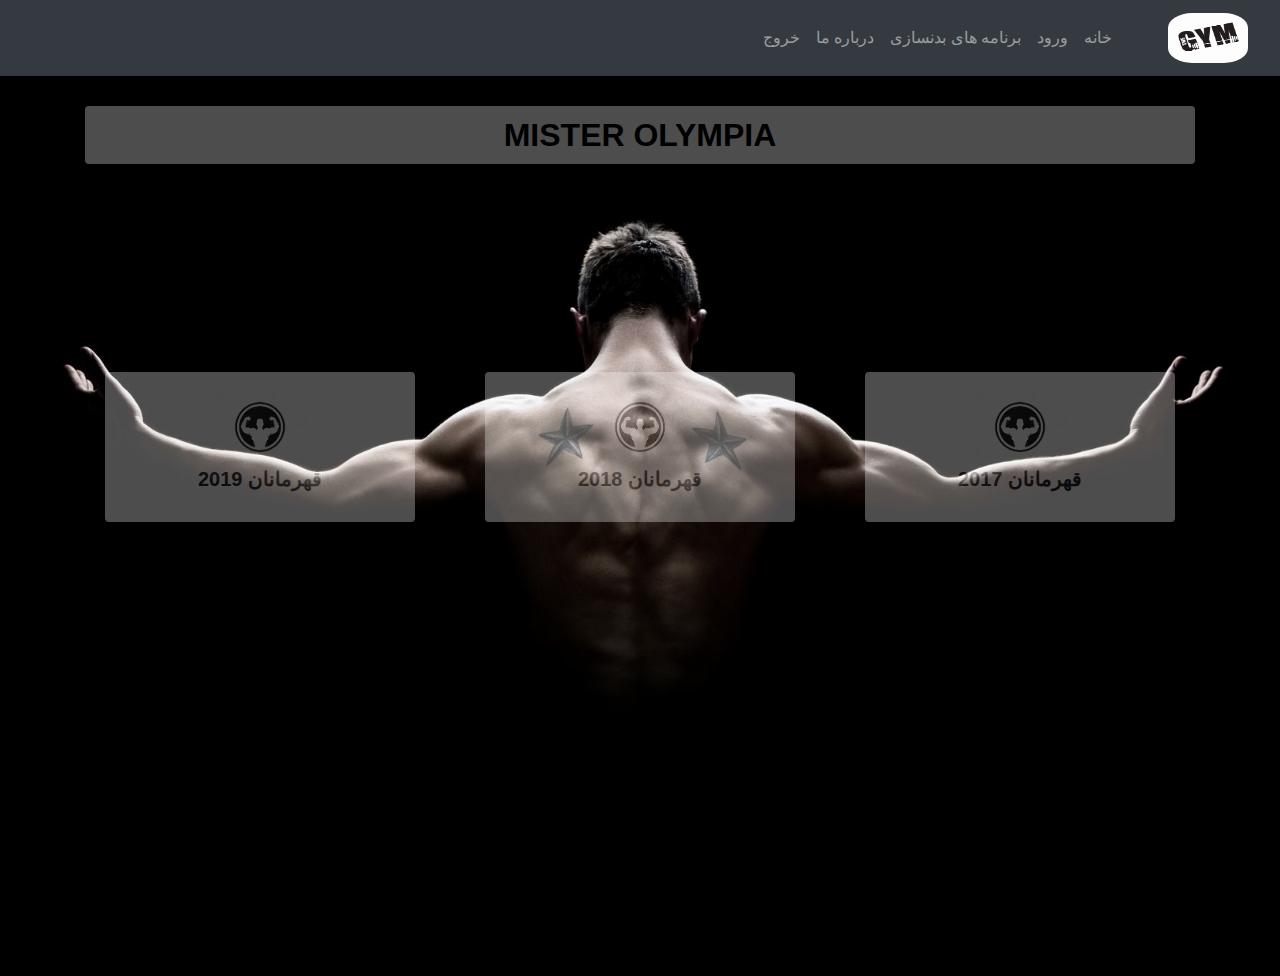
<file: Project/templates/index.html>
<!DOCTYPE html>
<html lang="en">
<head>
    <meta charset="UTF-8">
    <meta name="viewport" content="width=device-width, initial-scale=1.0">
    <meta http-equiv="X-UA-Compatible" content="ie=edge">
    <link rel="stylesheet" href="../static/assets/style/style.css">
    <link rel="stylesheet" href="https://maxcdn.bootstrapcdn.com/bootstrap/4.3.1/css/bootstrap.min.css">
    <title>Document</title>
</head>

<body>

<nav class="navbar navbar-expand-sm bg-dark navbar-dark">

    <a class="navbar-brand" href="index.html">
        <img src="../static/assets/img/power-fitness-800x800.jpg" alt="">
    </a>

    <ul class="navbar-nav mr-5">
            <li class="nav-item">
                    <a class="nav-link" href="/">خانه</a>
                    </li>
        <li class="nav-item">
        <a class="nav-link" href="/login">ورود</a>
        </li>
        <li class="nav-item">
        <a class="nav-link" href="/programs">برنامه های بدنسازی</a>
        </li>
        <li class="nav-item">
        <a class="nav-link" href="/about_us">درباره ما</a>
        </li>
        <li class="nav-item">
        <a class="nav-link" href="/logout">خروج</a>
        </li>
    </ul>
    
</nav>

<div class="main">
    <div class="container">
        <div class="row">
            <div class="col-12 main-title text-center">
                <h2>MISTER OLYMPIA</h2>
            </div>
            <div class="col-md-4 col-sm-12">
                <div class="main-box">
                    <div class="text-center">
                        <img src="../static/assets/img/download.png" alt="">
                    </div>
                    <div class="text-center">
                        <h1>قهرمانان 2017</h1>
                    </div>
                </div>
            </div>
            <div class="col-md-4 col-sm-12">
                <div class="main-box">
                    <div class="text-center">
                        <img src="../static/assets/img/download.png" alt="">
                    </div>
                    <div class="text-center">
                        <h1>قهرمانان 2018</h1>
                    </div>
                </div>
            </div>
            <div class="col-md-4 col-sm-12">
                <div class="main-box">
                    <div class="text-center">
                        <img src="../static/assets/img/download.png" alt="">
                    </div>
                    <div class="text-center">
                        <h1>قهرمانان 2019</h1>
                    </div>
                </div>
            </div>
        </div>
    </div>
</div>
    
    
<script src="https://ajax.googleapis.com/ajax/libs/jquery/3.4.0/jquery.min.js"></script>
<script src="https://cdnjs.cloudflare.com/ajax/libs/popper.js/1.14.7/umd/popper.min.js"></script>
<script src="https://maxcdn.bootstrapcdn.com/bootstrap/4.3.1/js/bootstrap.min.js"></script>

</body>
</html>
</file>
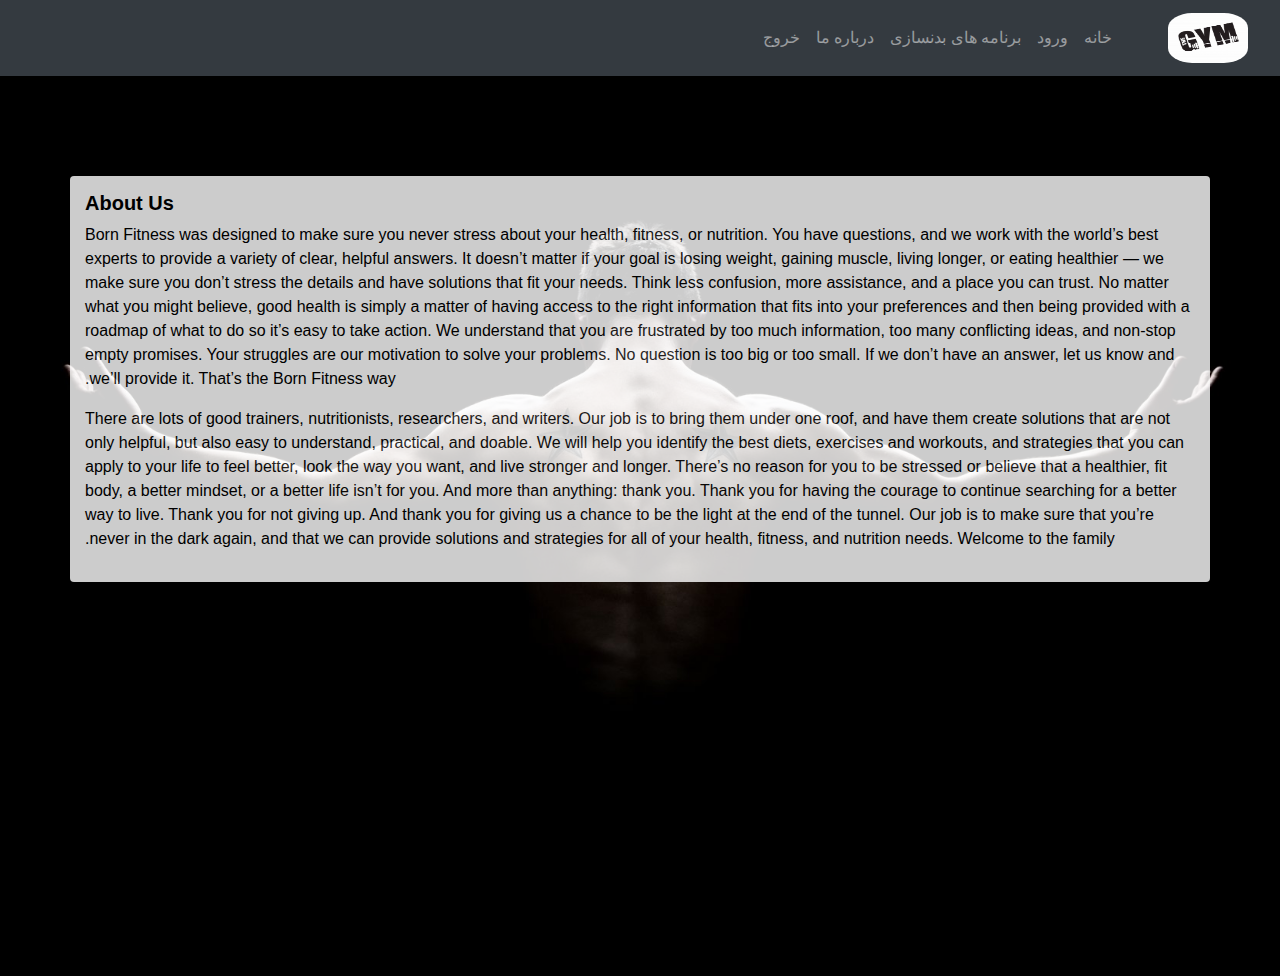
<file: Project/templates/aboutus.html>
<!DOCTYPE html>
<html lang="en">
<head>
    <meta charset="UTF-8">
    <meta name="viewport" content="width=device-width, initial-scale=1.0">
    <meta http-equiv="X-UA-Compatible" content="ie=edge">
    <link rel="stylesheet" href="../static/assets/style/style.css">
    <link rel="stylesheet" href="https://maxcdn.bootstrapcdn.com/bootstrap/4.3.1/css/bootstrap.min.css">
    <title>Document</title>
</head>

<body>

        <nav class="navbar navbar-expand-sm bg-dark navbar-dark">

                <a class="navbar-brand" href="index.html">
                    <img src="../static/assets/img/power-fitness-800x800.jpg" alt="">
                </a>
            
                <ul class="navbar-nav mr-5">
                        <li class="nav-item">
                                <a class="nav-link" href="/">خانه</a>
                                </li>
                    <li class="nav-item">
                    <a class="nav-link" href="/login">ورود</a>
                    </li>
                    <li class="nav-item">
                    <a class="nav-link" href="/programs">برنامه های بدنسازی</a>
                    </li>
                    <li class="nav-item">
                    <a class="nav-link" href="/about_us">درباره ما</a>
                    </li>
                    <li class="nav-item">
                    <a class="nav-link" href="/logout">خروج</a>
                    </li>
                </ul>
                
            </nav>

<div class="main">
    <div class="container">
        <div class="row">
            <div class="col-12 about-wrap">
                <h1>About Us</h1>
                <p>Born Fitness was designed to make sure you never stress about your health, fitness, or nutrition. You have questions, and we work with the world’s best experts to provide a variety of clear, helpful answers.

                        It doesn’t matter if your goal is losing weight, gaining muscle, living longer, or eating healthier — we make sure you don’t stress the details and have solutions that fit your needs.
                        
                        Think less confusion, more assistance, and a place you can trust. No matter what you might believe, good health is simply a matter of having access to the right information that fits into your preferences and then being provided with a roadmap of what to do so it’s easy to take action.
                        
                        We understand that you are frustrated by too much information, too many conflicting ideas, and non-stop empty promises.
                        
                        Your struggles are our motivation to solve your problems. No question is too big or too small. If we don’t have an answer, let us know and we’ll provide it. That’s the Born Fitness way.</p>
            
                        <p>
                                There are lots of good trainers, nutritionists, researchers, and writers. Our job is to bring them under one roof, and have them create solutions that are not only helpful, but also easy to understand, practical, and doable.

                                We will help you identify the best diets, exercises and workouts, and strategies that you can apply to your life to feel better, look the way you want, and live stronger and longer.
                                
                                There’s no reason for you to be stressed or believe that a healthier, fit body, a better mindset, or a better life isn’t for you.
                                
                                And more than anything: thank you.
                                
                                Thank you for having the courage to continue searching for a better way to live. Thank you for not giving up. And thank you for giving us a chance to be the light at the end of the tunnel. Our job is to make sure that you’re never in the dark again, and that we can provide solutions and strategies for all of your health, fitness, and nutrition needs. Welcome to the family.
                        </p>
                    </div>
        </div>
    </div>
</div>
    
    
<script src="https://ajax.googleapis.com/ajax/libs/jquery/3.4.0/jquery.min.js"></script>
<script src="https://cdnjs.cloudflare.com/ajax/libs/popper.js/1.14.7/umd/popper.min.js"></script>
<script src="https://maxcdn.bootstrapcdn.com/bootstrap/4.3.1/js/bootstrap.min.js"></script>

</body>
</html>
</file>
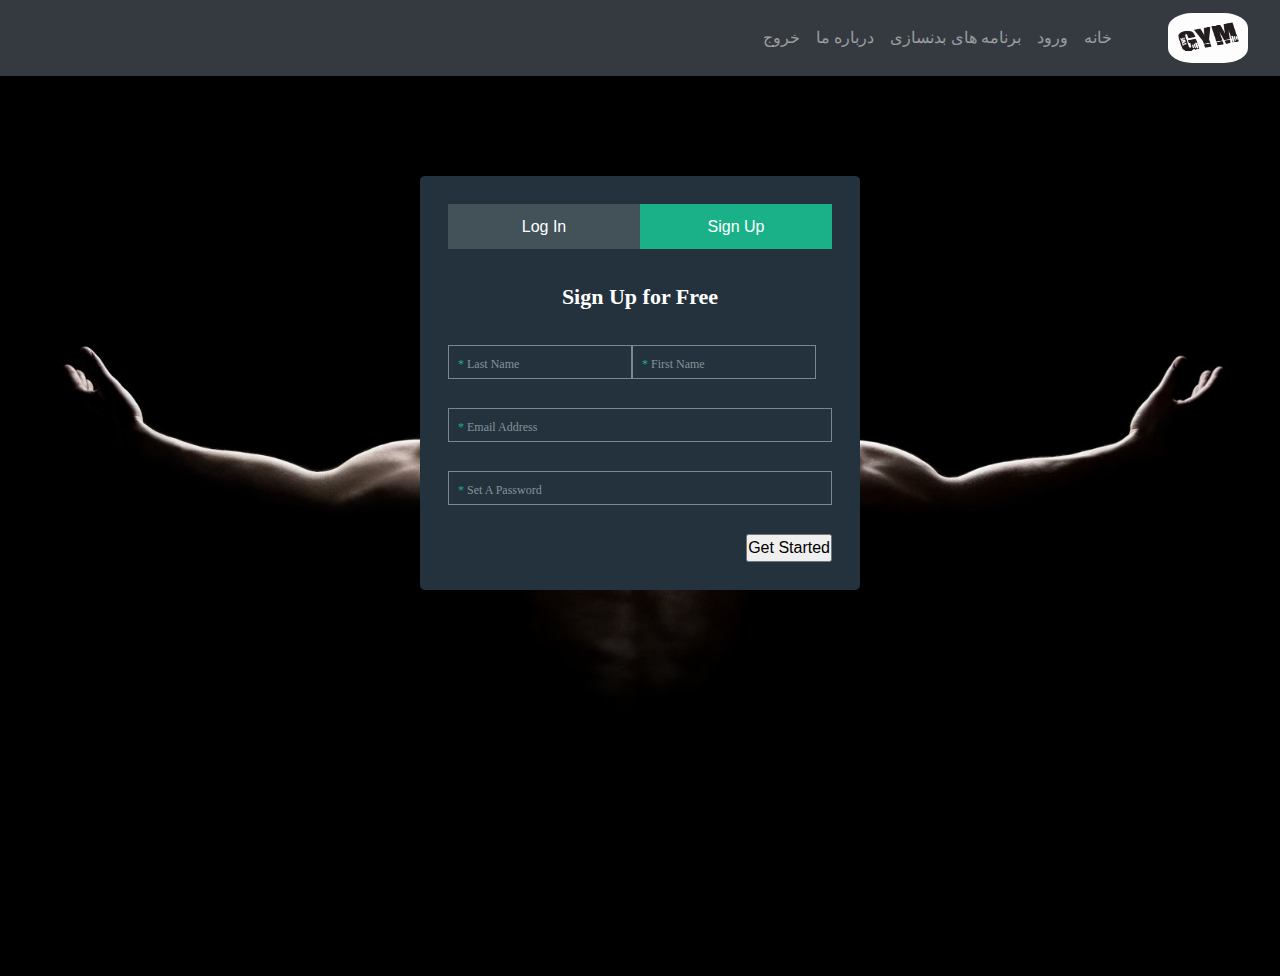
<file: Project/templates/login.html>
<!DOCTYPE html>
<html lang="en">
<head>
    <meta charset="UTF-8">
    <meta name="viewport" content="width=device-width, initial-scale=1.0">
    <meta http-equiv="X-UA-Compatible" content="ie=edge">
    <link rel="stylesheet" href="../static/assets/style/style.css">
    <link rel="stylesheet" href="https://maxcdn.bootstrapcdn.com/bootstrap/4.3.1/css/bootstrap.min.css">
    <title>Document</title>
</head>

<body>

        <nav class="navbar navbar-expand-sm bg-dark navbar-dark">

                <a class="navbar-brand" href="index.html">
                    <img src="../static/assets/img/power-fitness-800x800.jpg" alt="">
                </a>
            
                <ul class="navbar-nav mr-5">
                        <li class="nav-item">
                                <a class="nav-link" href="/">خانه</a>
                                </li>
                    <li class="nav-item">
                    <a class="nav-link" href="/login">ورود</a>
                    </li>
                    <li class="nav-item">
                    <a class="nav-link" href="/programs">برنامه های بدنسازی</a>
                    </li>
                    <li class="nav-item">
                    <a class="nav-link" href="/about_us">درباره ما</a>
                    </li>
                    <li class="nav-item">
                    <a class="nav-link" href="/logout">خروج</a>
                     </li>
                </ul>
                
            </nav>

    <div class="main">
        <div class="tabs-wrap">
                <div class="container1">
                        <div id="tabs">    
                          <button class="tab tab__active">Sign Up</button>
                          <button class="tab">Log In</button>
                        </div>
                        
                      <div class="tabsContent">
                        <div class="tabContent show">
                          <h3 class="tabContent__header">Sign Up for Free</h3>
                          <form action="/register" method="post" class="form" name="signUp">
                            <div class="form__row form__row_2">
                              <input type="text" name="name" class="form__input form__input_name" required pattern="^[a-zA-Z][a-zA-Z0-9-_\.]{1,15}$" title="Please Enter letter or number, max symbols 15">
                              <label for="name" class="form__placeholder">First Name</label>
                            </div>
                            <div class="form__row form__row_2">
                              <input type="text" name="lastName" class="form__input form__input_lastName" required pattern="^[a-zA-Z][a-zA-Z0-9-_\.]{1,15}$" title="Please Enter letter or number, max symbols 15">
                              <label for="lastName" class="form__placeholder">Last Name</label>
                            </div>
                            <div class="form__row">  
                              <input type="email" name="email" class="form__input form__input_email" required pattern="^[a-zA-Z0-9.!#$%&'*+/=?^_`{|}~-]+@[a-zA-Z0-9](?:[a-zA-Z0-9-]{0,61}[a-zA-Z0-9])?(?:\.[a-zA-Z0-9](?:[a-zA-Z0-9-]{0,61}[a-zA-Z0-9])?)*$">
                              <label  for="email"class="form__placeholder" title="example@example.com">Email Address</label>
                            </div>
                            <div class="form__row">
                              <input type="password" name="pass" class="form__input form__input_pass" required pattern="(?=^.{8,}$)((?=.*\d)|(?=.*\W+))(?![.\n])(?=.*[A-Z])(?=.*[a-z]).*$" title="Password (UpperCase, LowerCase, Number/SpecialChar and min 8 Chars)">
                              <label for="pass" class="form__placeholder">Set A Password</label>
                            </div>
                            <input type="submit"   value="Get Started"></input>
                          </form>
                        </div>  
                        <div class="tabContent">
                          <h3 class="tabContent__header">Login</h3>
                          <form action="/checklogin" method="post" class="form" name="logIn">
                            <div class="form__row form__row_first">  
                              <input type="email" name="email" class="form__input form__input_email" required pattern="^[a-zA-Z0-9.!#$%&'*+/=?^_`{|}~-]+@[a-zA-Z0-9](?:[a-zA-Z0-9-]{0,61}[a-zA-Z0-9])?(?:\.[a-zA-Z0-9](?:[a-zA-Z0-9-]{0,61}[a-zA-Z0-9])?)*$">
                              <label  for="email"class="form__placeholder" title="example@example.com">Email Address</label>
                            </div>
                            <div class="form__row">
                              <input type="password" name="pass" class="form__input form__input_pass" required pattern="(?=^.{8,}$)((?=.*\d)|(?=.*\W+))(?![.\n])(?=.*[A-Z])(?=.*[a-z]).*$" title="Password (UpperCase, LowerCase, Number/SpecialChar and min 8 Chars)">
                              <label for="pass" class="form__placeholder">Password</label>
                            </div>
                            <input type="submit"  class="form__btn tab" value="log in"></input>
                          </form>
                        </div>
                      </div>
                      </div>
        </div>
    </div>
              
    
<script src="https://ajax.googleapis.com/ajax/libs/jquery/3.4.0/jquery.min.js"></script>
<script src="https://cdnjs.cloudflare.com/ajax/libs/popper.js/1.14.7/umd/popper.min.js"></script>
<script src="https://maxcdn.bootstrapcdn.com/bootstrap/4.3.1/js/bootstrap.min.js"></script>
<script src="../static/assets/script/script.js"></script>

</body>
</html>
</file>
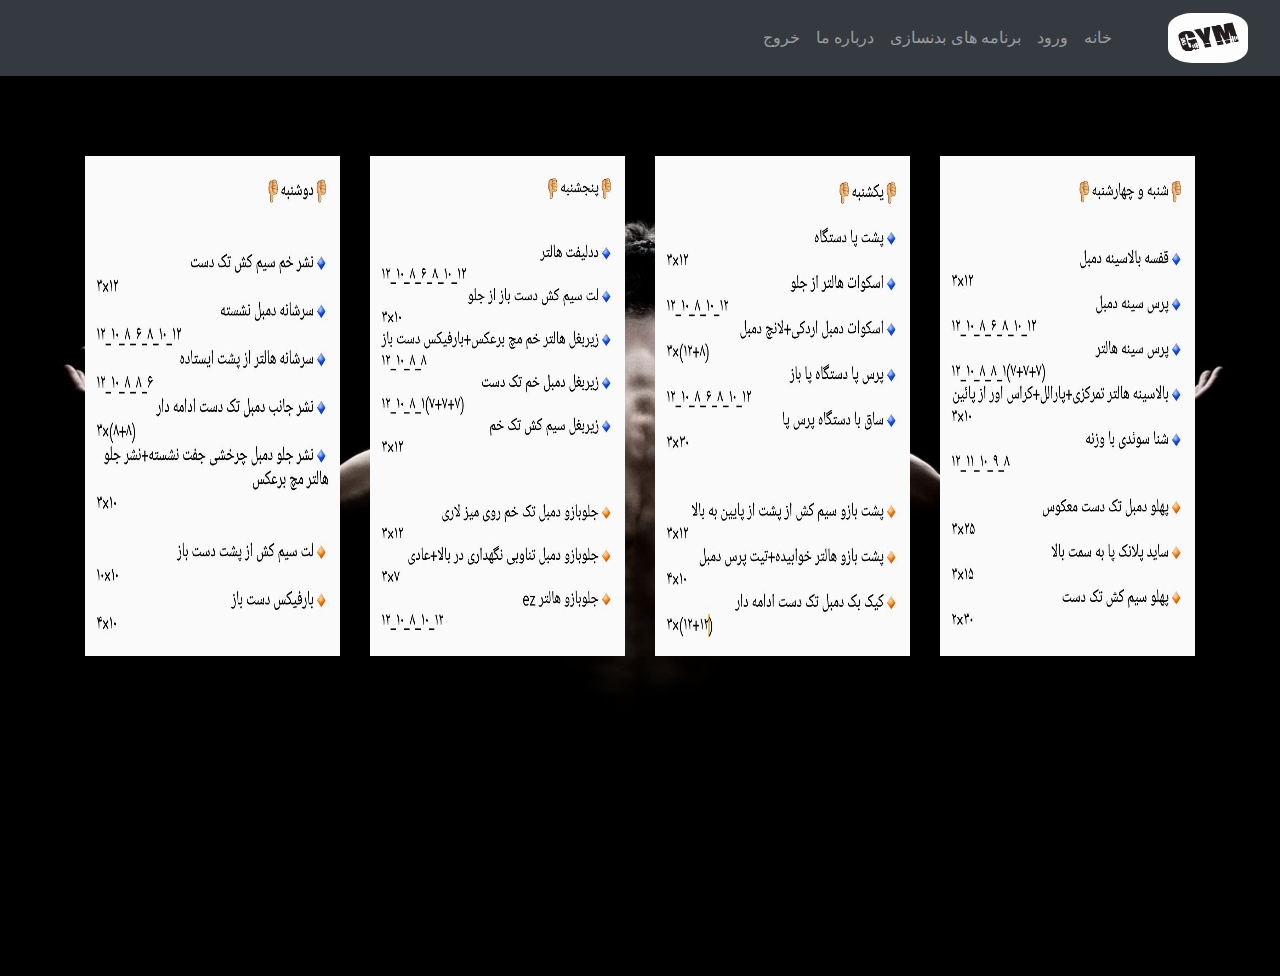
<file: Project/templates/program.html>
<!DOCTYPE html>
<html lang="en">
<head>
    <meta charset="UTF-8">
    <meta name="viewport" content="width=device-width, initial-scale=1.0">
    <meta http-equiv="X-UA-Compatible" content="ie=edge">
    <link rel="stylesheet" href="../static/assets/style/style.css">
    <link rel="stylesheet" href="https://maxcdn.bootstrapcdn.com/bootstrap/4.3.1/css/bootstrap.min.css">
    <title>Document</title>
</head>

<body>

        <nav class="navbar navbar-expand-sm bg-dark navbar-dark">

                <a class="navbar-brand" href="index.html">
                    <img src="../static/assets/img/power-fitness-800x800.jpg" alt="">
                </a>
            
                <ul class="navbar-nav mr-5">
                        <li class="nav-item">
                                <a class="nav-link" href="/">خانه</a>
                                </li>
                    <li class="nav-item">
                    <a class="nav-link" href="/login">ورود</a>
                    </li>
                    <li class="nav-item">
                    <a class="nav-link" href="/programs">برنامه های بدنسازی</a>
                    </li>
                    <li class="nav-item">
                    <a class="nav-link" href="/about_us">درباره ما</a>
                    </li>
                    <li class="nav-item">
                    <a class="nav-link" href="/logout">خروج</a>
                    </li>
                </ul>
                
            </nav>

    <div class="main">
        <div class="container">
            <div class="row">
                <div class="col-md-3 col-sm-12">
                    <div class="program-wrap">
                        <img src="../static/assets/img/IMG_20190613_195216_667.jpg" alt="">
                    </div>
                </div>
                <div class="col-md-3 col-sm-12">
                    <div class="program-wrap">
                        <img src="../static/assets/img/IMG_20190613_195219_493.jpg" alt="">
                    </div>
                </div>
                <div class="col-md-3 col-sm-12">
                    <div class="program-wrap">
                        <img src="../static/assets/img/IMG_20190613_195223_633.jpg" alt="">
                    </div>
                </div>
                <div class="col-md-3 col-sm-12">
                    <div class="program-wrap">
                        <img src="../static/assets/img/IMG_20190613_195227_059.jpg" alt="">
                    </div>
                </div>
            </div>
        </div>
    </div>
              
    
<script src="https://ajax.googleapis.com/ajax/libs/jquery/3.4.0/jquery.min.js"></script>
<script src="https://cdnjs.cloudflare.com/ajax/libs/popper.js/1.14.7/umd/popper.min.js"></script>
<script src="https://maxcdn.bootstrapcdn.com/bootstrap/4.3.1/js/bootstrap.min.js"></script>
<script src="../static/assets/script/script.js"></script>

</body>
</html>
</file>
<file: Project/static/assets/style/style.css>
* {
    margin: 0;
    padding: 0;
}

body {
    direction: rtl;
}

h1 , h2 , h3 , h4 , h5 , h6 {
    font-weight: bold !important;
}

h1 {
    font-size: 20px !important;
}

.navbar-brand img {
    width: 80px;
    height: 50px;
    border-radius: 30%;
}

.main {
    background: url('../img/thumb-1920-805233.jpg');
    height: 100vh;
    background-position: center;
    background-size: cover;
}

.main-box {
    background: #fff;
    padding: 15px;
    margin: 200px 20px;
    height: 150px;
    opacity: .3;
    border-radius: 4px;
}

.main-box img {
    width: 100px;
    height: 80px;
}

.main-title h2 {
    margin-top: 30px;
    background-color: #fff;
    color: #000000;
    padding: 10px;
    border-radius: 4px;
    opacity: .3;
}

@import url("https://fonts.googleapis.com/css?family=Roboto:300,700");

.container1 {
  background-color: #24323d;
  max-width: 440px;
  padding: 28px;
  box-sizing: border-box;
  border-radius: 5px;
  margin: auto;
}

#tabs {
  display: flex;
  margin-bottom: 35px;
}

.tab {
  width: 100%;
  height: 45px;
  color: #fff;
  background-color: #435259;
  border: none;
}

.tab__active {
    background-color: #1ab188;
}

.tabContent {
    box-sizing: border-box;
    width:100%;
    display:none;
}
.show {
  display:block;
}

.tabContent__header {
  color: #fff;
  text-align: center;
  font-size: 22px;
  font-family: Roboto;
  font-weight: 300;
  margin: 0 0 35px 0;
}
.form {
  display: flex;
  flex-wrap: wrap;
}
.form__row {
  position: relative;
  width: 100%;
  box-sizing: border-box;
}

.form__row:first-of-type.form__row_first {
  margin-right: 0;
}

.form__row:first-of-type {
  margin-right: 16px;
}

.form__row_2 {
  width: 184px;
}

.form__input {
  width: 100%;
  padding: 7px 10px;
  font-size: 12px;
  color: #fff;
  background-color: transparent;
  border: 1px solid #798790;
  margin-bottom: 29px;
  box-sizing: border-box;
}

.form__input:focus {
  border: 1px solid #1ab188;
  outline: none;
  
}

.form__placeholder {
  position: absolute;
  top: 10px;
  left: 10px;
  font-family: Roboto;
  font-size: 12px;
  color: #85939c;
  pointer-events: none;
  
}
.form__placeholder:after {
  content: " *";
  color: #1ab188;
}

.form__btn {
  background-color: #1ab188;
  font-family: Roboto;
  font-weight: 700;
  font-size: 15px;
  letter-spacing: 1px;
  text-transform: uppercase;
}

.tabs-wrap {
    padding-top: 100px;
}

.program-btn {
    margin-top: 300px;
    width: 360px;
    height: 60px;
    background-color: #1ab188;
    color: #000000;
    font-size: 30px;
    border: none;
    border-radius: 20px;
}

.program-wrap img {
    margin-top: 80px;
    height: 500px;
    width: 100%;
}

.about-wrap {
    margin-top: 100px;
    background: #fff;
    padding: 15px;
    border-radius: 4px;
    color: #000000;
    opacity: .8;
}
</file>
